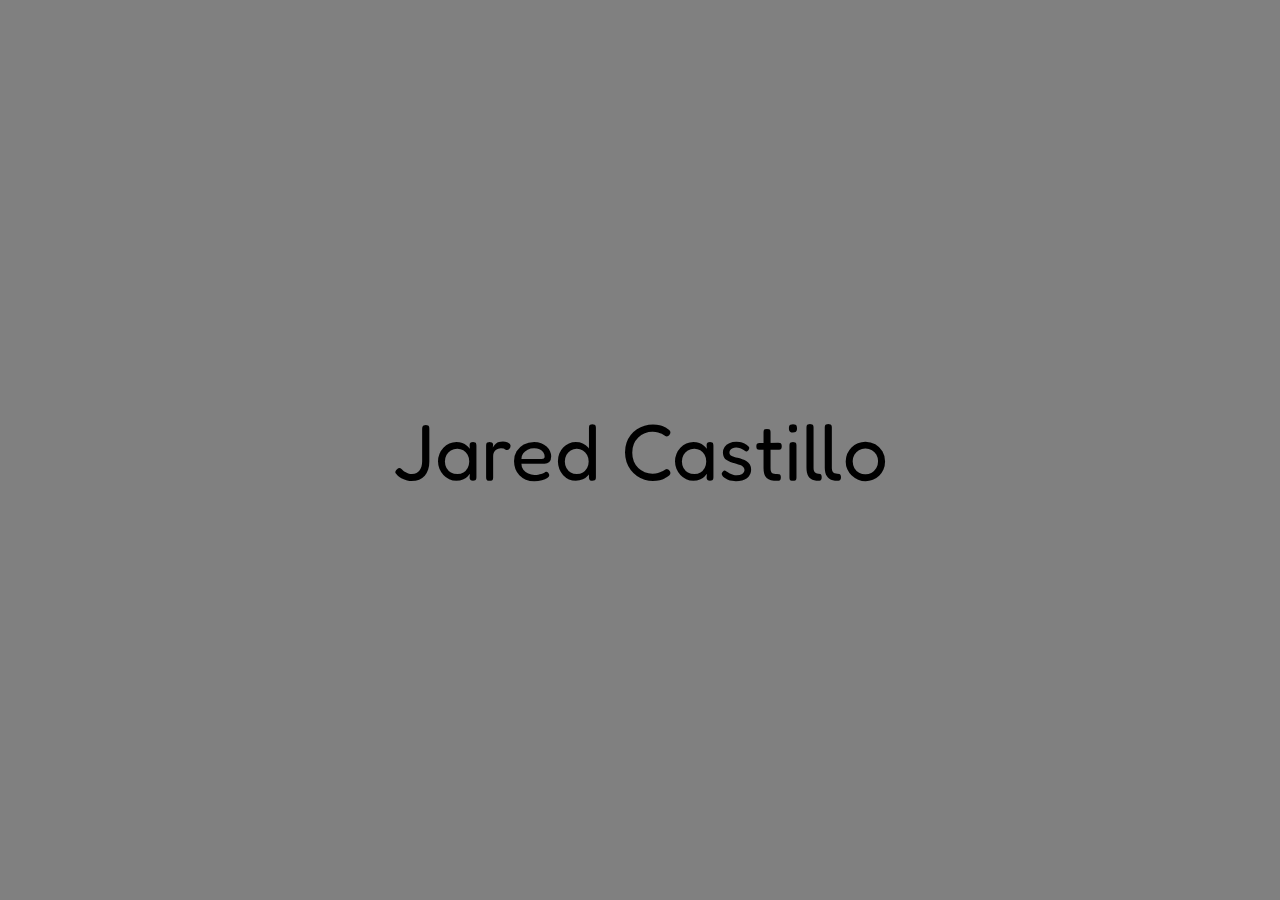
<file: index.html>
<!DOCTYPE html>
<html>
<head>
	<title></title>
	<link rel="stylesheet" type="text/css" href="css/style.css">
	<!-- webfont link-->
	<link href="https://fonts.googleapis.com/css?family=Fredoka+One&display=swap" rel="stylesheet">
	<!-- javascript link for accordion menu  -->
	<script src="https://code.jquery.com/jquery-1.12.4.js"></script>
	<script src="js/jquery.collapse.js"></script>
    <script src="js/jquery.collapse_storage.js"></script>
    <script src="js/jquery.collapse_cookie_storage.js"></script>
</head>
<body>
	<div class="landing_animation_container">
	</div>
	<div class="container">
		<div class="title">
			Jared Castillo
		</div>
	</div>
	<div class="menu">
		<ul class="menu_list">
		  <li id="menu_home"><a href="#">home</a></li>
		  <li id="menu_about">about</li>
		  <div id="default-example" data-collapse="accordion">
		  <li id="menu_works">works</li>
		  <div>
		  	<ul class="work_list">
			    <li>Work1</li>
			    <li>Work2</li>
			    <li>Work3</li>
			  </ul>
		  </div>
      </div>
		</ul>
	</div>

</body>
</html>
</file>
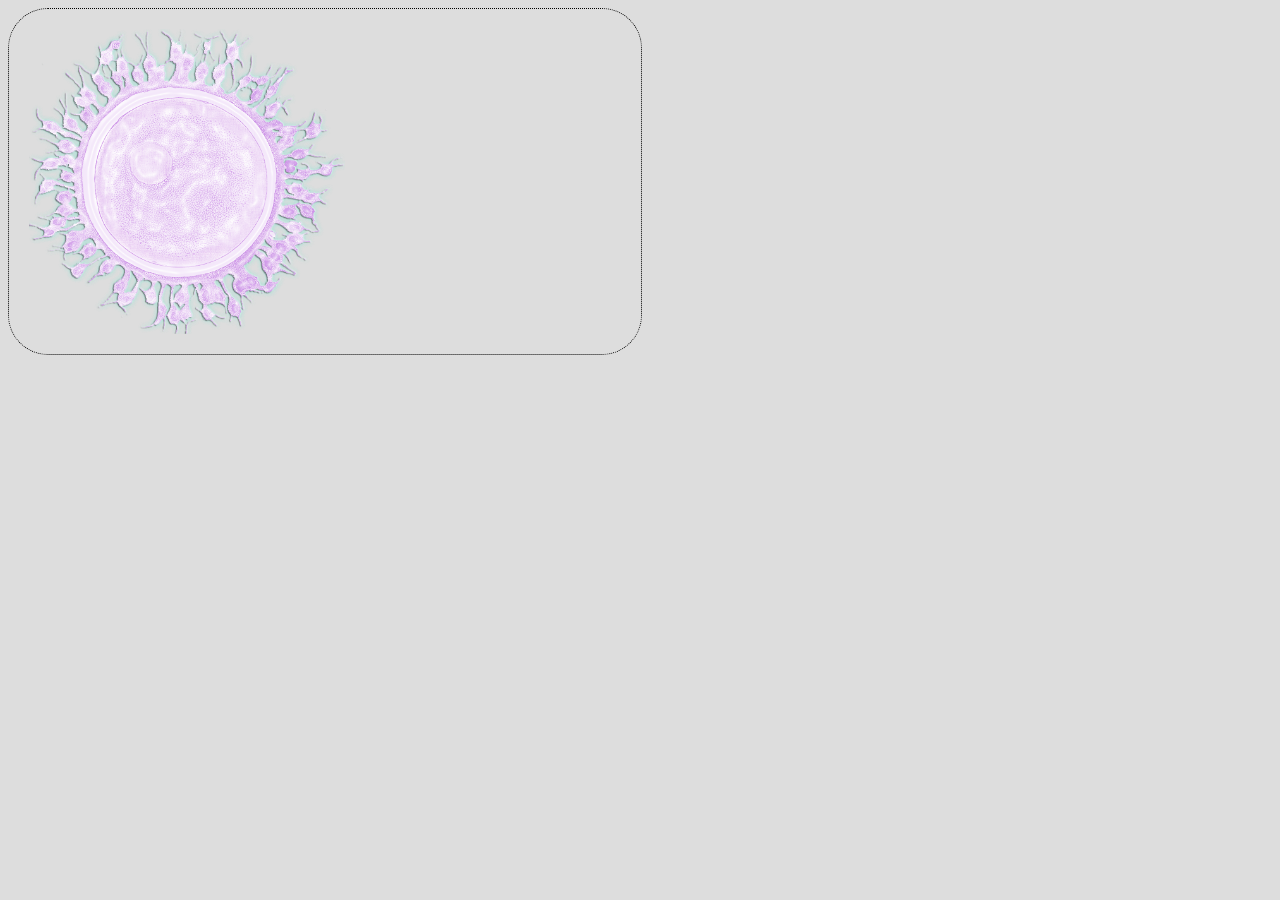
<file: basic/index.html>
<html>
	<head>
		<title>Nahee's website</title>
		<link rel="stylesheet" type="text/css" href="css/style.css">
	</head>
	<body>
		<div class="main_div">
			<img src="img/ovum.png" id="img1">
		</div>
	</body>
</html>
</file>
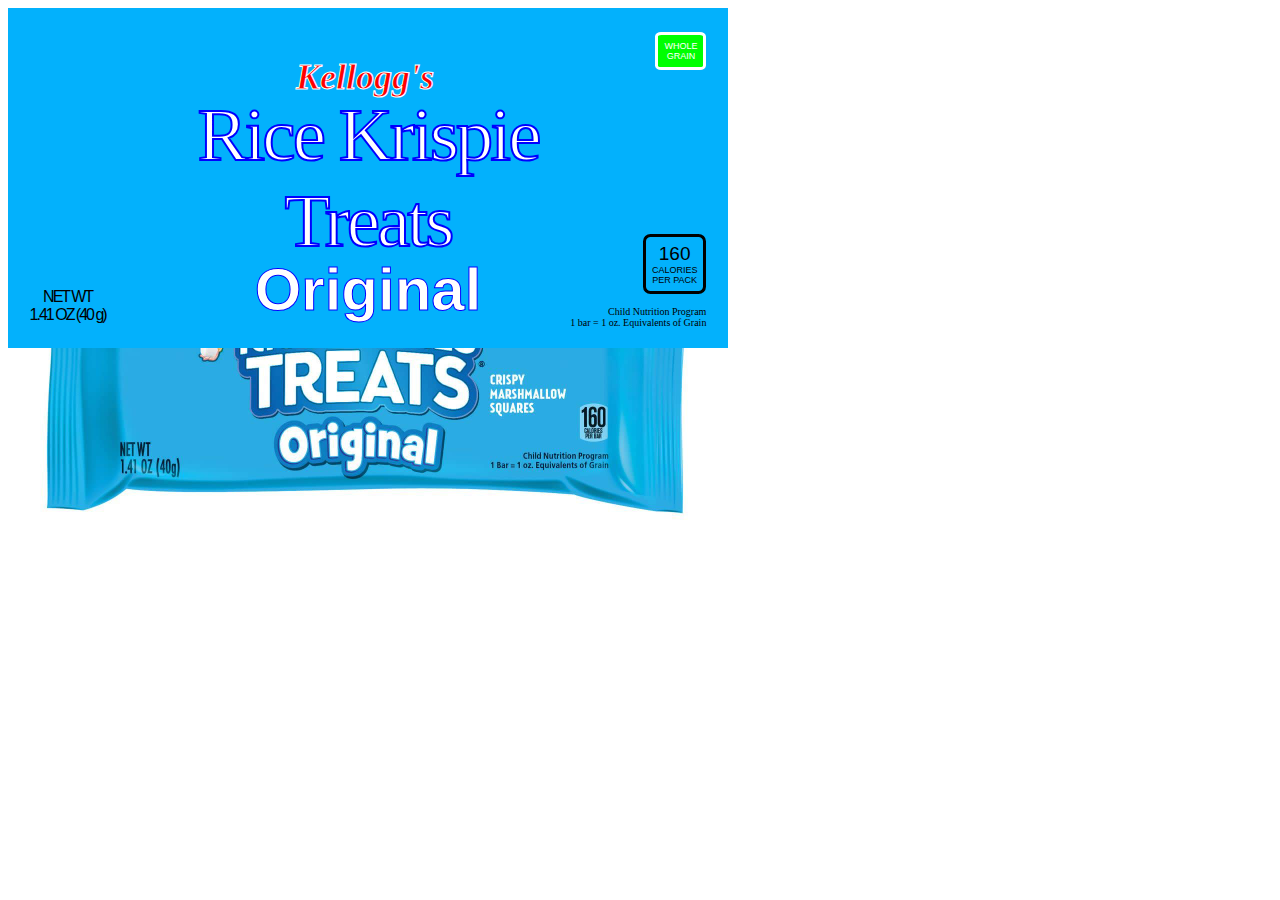
<file: week3/snackwrapperthingy.html>
<!DOCTYPE html>
<html>
<head>
	<title></title>
	<link rel="stylesheet" type="text/css" href="css/style.css">
</head>
<body>
	<div id="package">
		
		<div id="name">
			Rice Krispie<br>
			   Treats
		</div>
		<div id="subtitle">
			Kellogg's
		</div>
		<div id="weight">
			NET WT<br>
			1.41 OZ (40 g)
		</div>
		<div id="subtitle2">
			Original
		</div>
		<div id="calories">
			<span id="cal_number">160</span><br>
			CALORIES<br>
			PER PACK
		</div>
		<div id="wholegrain">
			WHOLE<br>
			GRAIN
		</div>
		<div id="nutrition">
			Child Nutrition Program<br>
			1 bar = 1 oz. Equivalents of Grain
		</div>
	</div>
	<div id="original_img_container">
	<img src="media/my_snack.png" id="original_img" />
	</div>
	<div id="contents">
		<img src="media/ricecrispytreat.png" id="ricecrispie"
	</div>
</body>
</html>
</file>
<file: css/style.css>
body{
	font-family: 'Fredoka One';
}
.landing_animation_container{
	width: 100%;
	height: 100%;
	background: gray;
	position: fixed;
	top:0;
	left:0;
	z-index: 0;
	animation-name: fadingin;
	animation-duration: 4s;
	animation-fill-mode:forwards;
	animation-delay: 2s;
}

@keyframes fadingin {
	0%   { opacity: 1; }
	99%  { opacity: 0; z-index: 0;}
	100% { opacity: 0; z-index: -1;}
}

.main_title{
	color: white;
	font-size: 44px;
	position: absolute;
	top: 50%;
	left: 50%;
	transform: translate(-50%, -50%);
}

.txt_container{
  	font-size: 44px;
  	width:80%;
  	margin: 0px auto;
}
.title{
	position: absolute;
	top: 50%;
	left: 50%;
	transform: translate(-50%, -50%);
	font-family: 'Fredoka One', sans-serif;
	font-size: 80px;
	transition: -webkit-text-stroke-color 2s, color 2s;
}
.title:hover{
	color:transparent;
	-webkit-text-stroke-width: 1px;
	-webkit-text-stroke-color: black;
}
.menu{
	margin:24px;
}
.menu_list{
	list-style-type: none;
  	margin: 0;
  	padding: 0;
  	font-family: 'Fredoka One', cursive;
  	font-size: 80px;
}
.work_list{
	list-style-type: none;
  	margin: 0;
  	padding: 0;
  	font-family: 'Terminal', cursive;
  	font-size: 28px;
}
#menu_home:hover{
	color:skyblue;
}
#menu_about:hover{
	color:skyblue;
}
#menu_works:hover{
	color:skyblue;
}
</file>
<file: basic/css/style.css>
body{
	background-color: #dddddd;
}

.main_div{
	width: 50%;
	background-color: transparent;
	border-radius: 40px;
	border:1px dotted black;
}

#img1{
	width: 50%;
	padding: 20px;
}
</file>
<file: week3/css/style.css>
#package{
	width: 720px;
	height: 340px;
	background-color: #03b1fc;
	position: absolute;
	z-index: 2;
}
#contents{
	width: 720px;
	height: 340px;
	position: absolute;
	z-index: 1;
}
#package:hover{
	display: none;
}
#name{
	margin: 0;
	position: absolute;
	top: 50%;
	left: 50%;
	transform: translate(-50%, -50%);
	font-size: 75px;
	color:white;
	-webkit-text-stroke-width: 2px;
	-webkit-text-stroke-color: blue;
	letter-spacing: -3px;
	text-align: center;
}

#subtitle{
	position: absolute;
	top: 14%;
	left: 40%;
	color:red;
	font-family: Brush Script MT;
	font-style: italic;
	font-weight: bold;
	font-size: 36px;
	-webkit-text-stroke-width: 1px;
	-webkit-text-stroke-color: white;
}

#subtitle2{
	position: absolute;
	top: 70%;
	left: 50%;
	transform: translate(-50%, 0%);
	font-family: sans-serif;
	font-weight: bold;
	-webkit-text-stroke-width: 1px;
	-webkit-text-stroke-color: blue;
	font-size: 60px;
	color: white;
	padding:9px;
}

#weight{
	position: absolute;
	bottom: 7%;
	left: 3%;
	font-family: sans-serif;
	text-align: center;
	letter-spacing: -2px;
}

#calories{
	position: absolute;
	bottom: 16%;
	right: 3%;
	font-family: sans-serif;
	font-size: 9px;
	text-align: center;
	border:3px solid black;
	border-radius: 12%;
	padding: 6px;
}
#nutrition{
	position: absolute;
	bottom: 6%;
	right: 3%;
	font-size: 10px;
	text-align: right;
}
#wholegrain{
	position: absolute;
	top: 7%;
	right: 3%;
	color:white;
	font-family: sans-serif;
	font-size: 9px;
	text-align: center;
	background-color:lime;
	border:3px solid white;
	border-radius: 12%;
	padding: 6px;
}

#cal_number{
	font-size: 19px;
}

#original_img_container{
	width: 720px;
	position: absolute;
}

#original_img{
	width: 100%;
}
</file>
